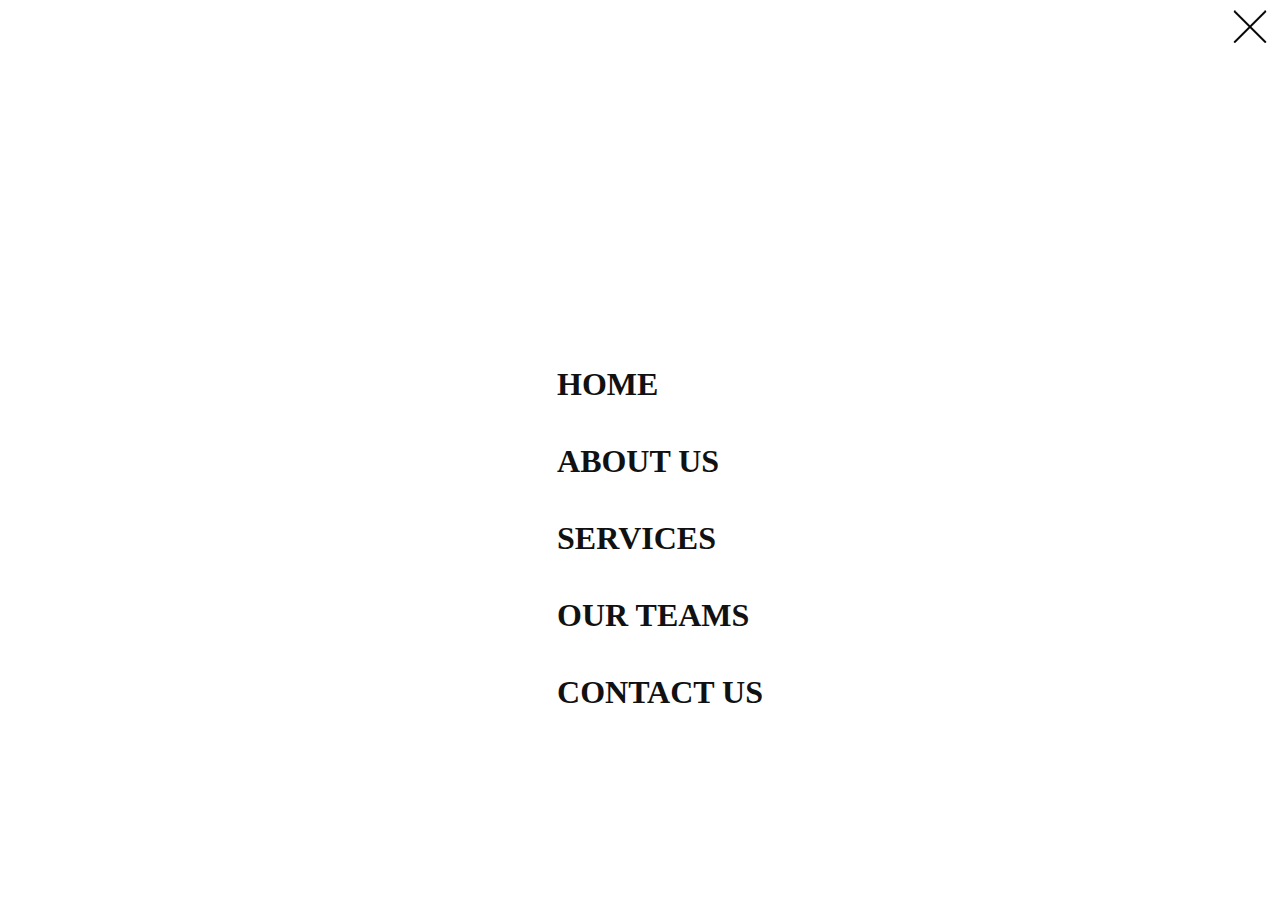
<file: humberger.html>
<!DOCTYPE html>
<html lang="en">
<head>
  <meta charset="UTF-8">
  <meta name="viewport" content="width=device-width, initial-scale=1.0">
  <title>Document</title>
  <link rel="stylesheet" href="css/humburger.css">
  
</head>
<body>
  <a href="index.html"><img src="image/close.png" alt=""></a>
    <ul>
      <li>
        <a href="#">Home</a>
      </li>
      <li>
        <a href="#">about us</a>
      </li>
      <li>
        <a href="#">services</a>
      </li>

      <li>
        <a href="#">our teams</a>
      </li>
      <li>
        <a href="#">contact us</a>
      </li>
    </ul>
  </label>
</body>
</html>
</file>
<file: css/humburger.css>
body{
  margin: 0;
  padding: 0;
  box-sizing: border-box;
  background-color: #fff;
  display: flex;
  justify-content: center;
  align-items: center;
  height: 45vw;
  
}

ul{
  list-style: none;
  display: flex;
  gap: 40px;
  flex-direction: column;
  padding-top: 500px;  
}

ul li a{
  text-decoration: none;
  color: #111;
  text-transform: uppercase;
  font-family: cursive;
  font-weight: 700;
  font-size: 32px;
}

ul li a:hover{
  color: aqua;
}

img{
  position: absolute;
  top: 10px;
  right: 10px;
}
</file>
